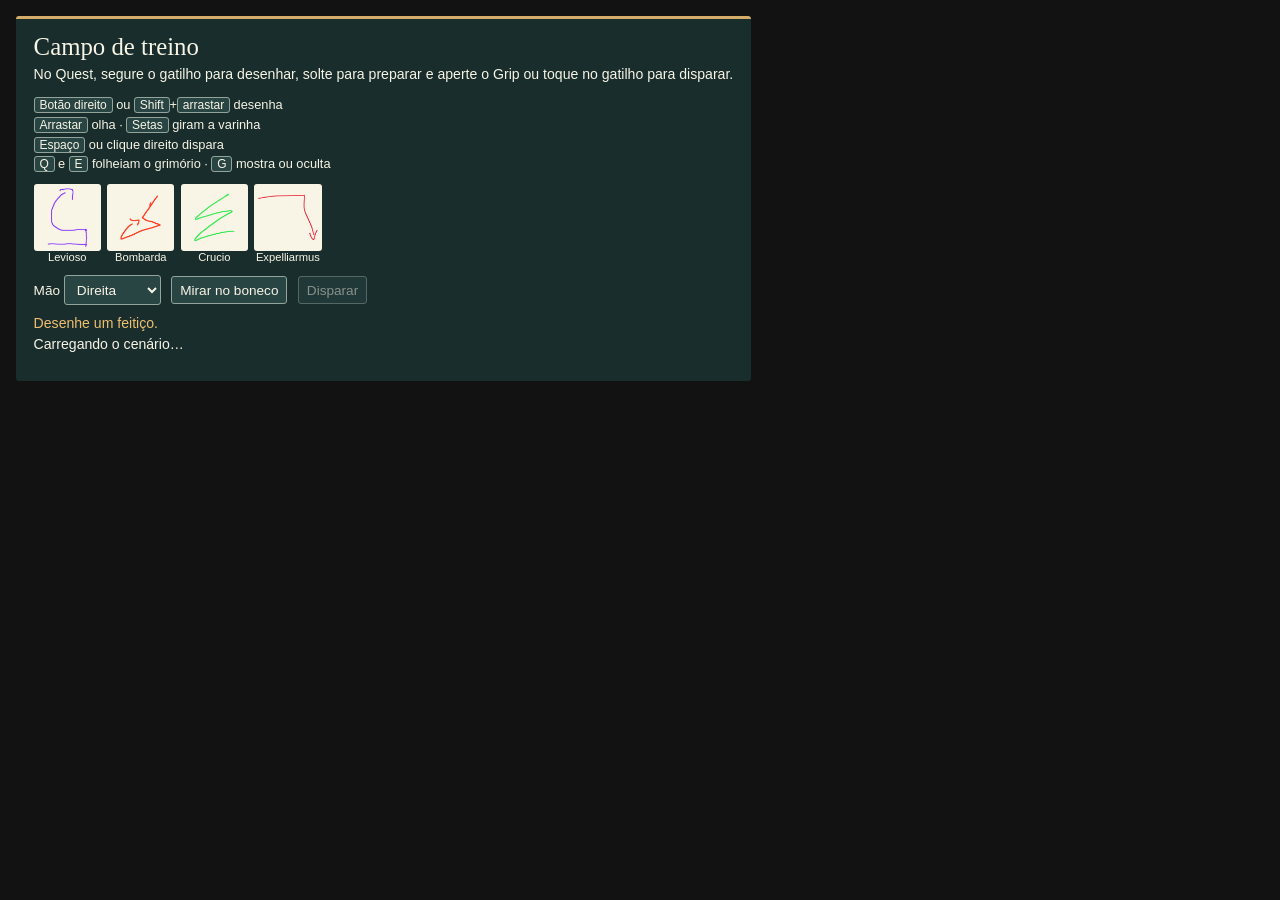
<file: src/index.html>
<!doctype html>
<html lang="pt-BR">
<head>
  <meta charset="utf-8">
  <meta name="viewport" content="width=device-width, initial-scale=1">
  <title>Campo de treino · Harry Potter Battlegrounds</title>
  <link rel="icon" href="data:,">
  <link rel="stylesheet" href="campo.css">
  <script src="https://aframe.io/releases/1.8.0/aframe.min.js"></script>
  <script src="js/components/carregamento-cenario.js"></script>
  <script src="js/components/tracado-varinha.js"></script>
  <script src="js/components/efeitos-feiticos.js"></script>
  <script src="js/components/alvo-boneco.js"></script>
  <script src="js/components/controle-varinha.js"></script>
  <script src="js/components/tracado-mesa.js"></script>
  <script src="js/components/grimorio.js"></script>
</head>
<body>
  <aside aria-label="Controles do campo de treino">
    <h1>Campo de treino</h1>
    <p>No Quest, segure o gatilho para desenhar, solte para preparar e aperte o Grip ou toque no gatilho para disparar.</p>
    <ul class="atalhos" aria-label="Controles no computador">
      <li><kbd>Botão direito</kbd> ou <kbd>Shift</kbd>+<kbd>arrastar</kbd> desenha</li>
      <li><kbd>Arrastar</kbd> olha · <kbd>Setas</kbd> giram a varinha</li>
      <li><kbd>Espaço</kbd> ou clique direito dispara</li>
      <li><kbd>Q</kbd> e <kbd>E</kbd> folheiam o grimório · <kbd>G</kbd> mostra ou oculta</li>
    </ul>
    <ol class="tracados" aria-label="Traçados dos feitiços">
      <li><img src="assets/textures/tracados/levioso.png" alt="">Levioso</li>
      <li><img src="assets/textures/tracados/bombarda.png" alt="">Bombarda</li>
      <li><img src="assets/textures/tracados/crucio.png" alt="">Crucio</li>
      <li><img src="assets/textures/tracados/expelliarmus.png" alt="">Expelliarmus</li>
    </ol>
    <div>
      <label>Mão
        <select id="handedness">
          <option value="right">Direita</option>
          <option value="left">Esquerda</option>
        </select>
      </label>
      <button type="button" id="reset-wand">Mirar no boneco</button>
      <button type="button" id="fire-spell" disabled>Disparar</button>
    </div>
    <p id="spell-status" role="status">Desenhe um feitiço.</p>
    <p id="scene-loading" role="status">Carregando o cenário…</p>
  </aside>
  <a-scene background="color: #cbd8d2" fog="type: exponential; color: #ccd7d1; density: 0.024"
           webxr="referenceSpaceType: local-floor" xr-mode-ui="enabled: false; XRMode: vr"
           carregamento-cenario tracado-varinha tracado-mesa efeitos-feiticos>
    <a-assets>
      <a-asset-item id="courtyard-model" src="assets/models/patio-de-treino.glb"></a-asset-item>
      <a-asset-item id="dummy-model" src="assets/models/boneco-de-palha.glb"></a-asset-item>
      <a-asset-item id="wand-model" src="assets/models/varinha.glb"></a-asset-item>
      <a-mixin id="marker-post" geometry="primitive: cylinder; radius: 0.035; height: 1.2" material="color: #615047"></a-mixin>
      <a-mixin id="marker-orb" geometry="primitive: octahedron; radius: 0.12" material="color: #efbf71; metalness: 0.25; roughness: 0.55"></a-mixin>
    </a-assets>
    <a-entity light="type: hemisphere; color: #fff1d4; groundColor: #9faeb2; intensity: 1.75"></a-entity>
    <a-entity position="-3 6 2" light="type: directional; color: #ffe3ae; intensity: 2.3"></a-entity>
    <a-entity id="field-bounds" gltf-model="#courtyard-model"></a-entity>
    <a-entity id="training-dummy" position="0 0 -4" gltf-model="#dummy-model" alvo-boneco></a-entity>
    <a-entity position="-1.5 0 -4">
      <a-entity class="obstaculo-feitico" mixin="marker-post" position="0 0.6 0"></a-entity>
      <a-entity id="marker-left" class="obstaculo-feitico" mixin="marker-orb" position="0 1.2 0"></a-entity>
    </a-entity>
    <a-entity position="1.5 0 -4">
      <a-entity class="obstaculo-feitico" mixin="marker-post" position="0 0.6 0"></a-entity>
      <a-entity id="marker-right" class="obstaculo-feitico" mixin="marker-orb" position="0 1.2 0"></a-entity>
    </a-entity>
    <a-entity id="player-rig">
      <a-entity id="head" position="0 1.6 0" camera="fov: 86" look-controls>
        <a-entity id="controller-required" position="0 0.15 -1.4" visible="false">
          <a-plane width="1.15" height="0.28" material="shader: flat; color: #1a302f; fog: false"></a-plane>
          <a-text position="0 0 0.01" align="center" color="#f8f4e6" width="1.05" wrap-count="30"></a-text>
        </a-entity>
        <a-entity id="vr-menu" position="0 -0.36 -1.4" visible="false">
          <a-plane position="0 -0.035 0" width="1.4" height="0.75" material="shader: flat; color: #1a302f; fog: false"></a-plane>
          <a-text position="0 0.245 0.01" align="center" color="#efbf71" width="1.28"
                  wrap-count="40" value="Aperte o gatilho da mão que vai usar."></a-text>
          <a-image src="assets/textures/tracados/levioso.png" position="-0.45 0.095 0.012" width="0.15" height="0.15"></a-image>
          <a-text position="-0.45 -0.025 0.012" align="center" width="0.95" value="Levioso"></a-text>
          <a-image src="assets/textures/tracados/bombarda.png" position="-0.15 0.095 0.012" width="0.15" height="0.15"></a-image>
          <a-text position="-0.15 -0.025 0.012" align="center" width="0.95" value="Bombarda"></a-text>
          <a-image src="assets/textures/tracados/crucio.png" position="0.15 0.095 0.012" width="0.15" height="0.15"></a-image>
          <a-text position="0.15 -0.025 0.012" align="center" width="0.95" value="Crucio"></a-text>
          <a-image src="assets/textures/tracados/expelliarmus.png" position="0.45 0.095 0.012" width="0.15" height="0.15"></a-image>
          <a-text position="0.45 -0.025 0.012" align="center" width="0.95" value="Expelliarmus"></a-text>
          <a-text position="0 -0.13 0.01" align="center" color="#f8f4e6" width="1.25"
                  wrap-count="52" value="Segure o gatilho e desenhe. Solte, aponte e aperte o Grip ou toque no gatilho."></a-text>
          <a-text position="0 -0.265 0.01" align="center" color="#efbf71" width="1.18"
                  wrap-count="44" value="Reabrir: Menu ou Y no controle esquerdo."></a-text>
          <a-text position="0 -0.34 0.01" align="center" color="#f8f4e6" width="1.18"
                  wrap-count="44" value="Livro: X ou A vira a folha. Pressione o stick para voltar."></a-text>
        </a-entity>
      </a-entity>
      <a-entity id="wand-hand" controle-varinha>
        <a-entity id="wand">
          <a-entity id="grip" gltf-model="#wand-model"></a-entity>
          <a-entity id="wand-tip" position="0 0 -0.35">
            <a-entity id="aim-ray" line="start: 0 0 0; end: 0 0 -8; color: #fff1ac"></a-entity>
          </a-entity>
        </a-entity>
      </a-entity>
      <a-entity id="grimorio" grimorio></a-entity>
    </a-entity>
  </a-scene>
</body>
</html>
</file>
<file: src/campo.css>
:root {
  color-scheme: dark;
  font-family: "Segoe UI", sans-serif;
}

aside {
  position: fixed;
  z-index: 2;
  top: 1rem;
  left: 1rem;
  max-width: calc(100% - 4rem);
  color: #f8f4e6;
  background: #1a302ff2;
  border-top: 3px solid #d3ac69;
  border-radius: 3px;
  padding: 0.85rem 1.1rem 1rem;
}

h1 {
  margin: 0;
  font: normal 1.55rem Georgia, serif;
}

p { margin: 0.35rem 0 0.8rem; font-size: 0.88rem; }
aside div { display: flex; gap: 0.65rem; flex-wrap: wrap; align-items: center; }
label { font-size: 0.85rem; }
select, button {
  border: 1px solid #94a49b;
  border-radius: 3px;
  background: #294543;
  color: inherit;
  font: inherit;
  font-size: 0.85rem;
  padding: 0.35rem 0.5rem;
}
button { cursor: pointer; }

button:disabled { cursor: default; opacity: 0.5; }
#fire-spell:not(:disabled) { border-color: #d3ac69; background: #5a4424; }
#spell-status { margin: 0.6rem 0 0; color: #efbf71; }
.atalhos { margin: 0 0 0.6rem; padding: 0; list-style: none; font-size: 0.8rem; line-height: 1.55; }
kbd {
  border: 1px solid #94a49b;
  border-radius: 3px;
  padding: 0 0.3rem;
  font: inherit;
  font-size: 0.75rem;
  background: #294543;
}
.tracados {
  display: grid;
  grid-template-columns: repeat(4, 4.2rem);
  gap: 0.4rem;
  margin: 0 0 0.75rem;
  padding: 0;
  list-style: none;
  font-size: 0.7rem;
  text-align: center;
}
.tracados img {
  display: block;
  width: 100%;
  aspect-ratio: 1;
  object-fit: contain;
  border-radius: 3px;
  background: #f8f4e6;
}
a-scene.desenhando { cursor: crosshair; }
</file>
